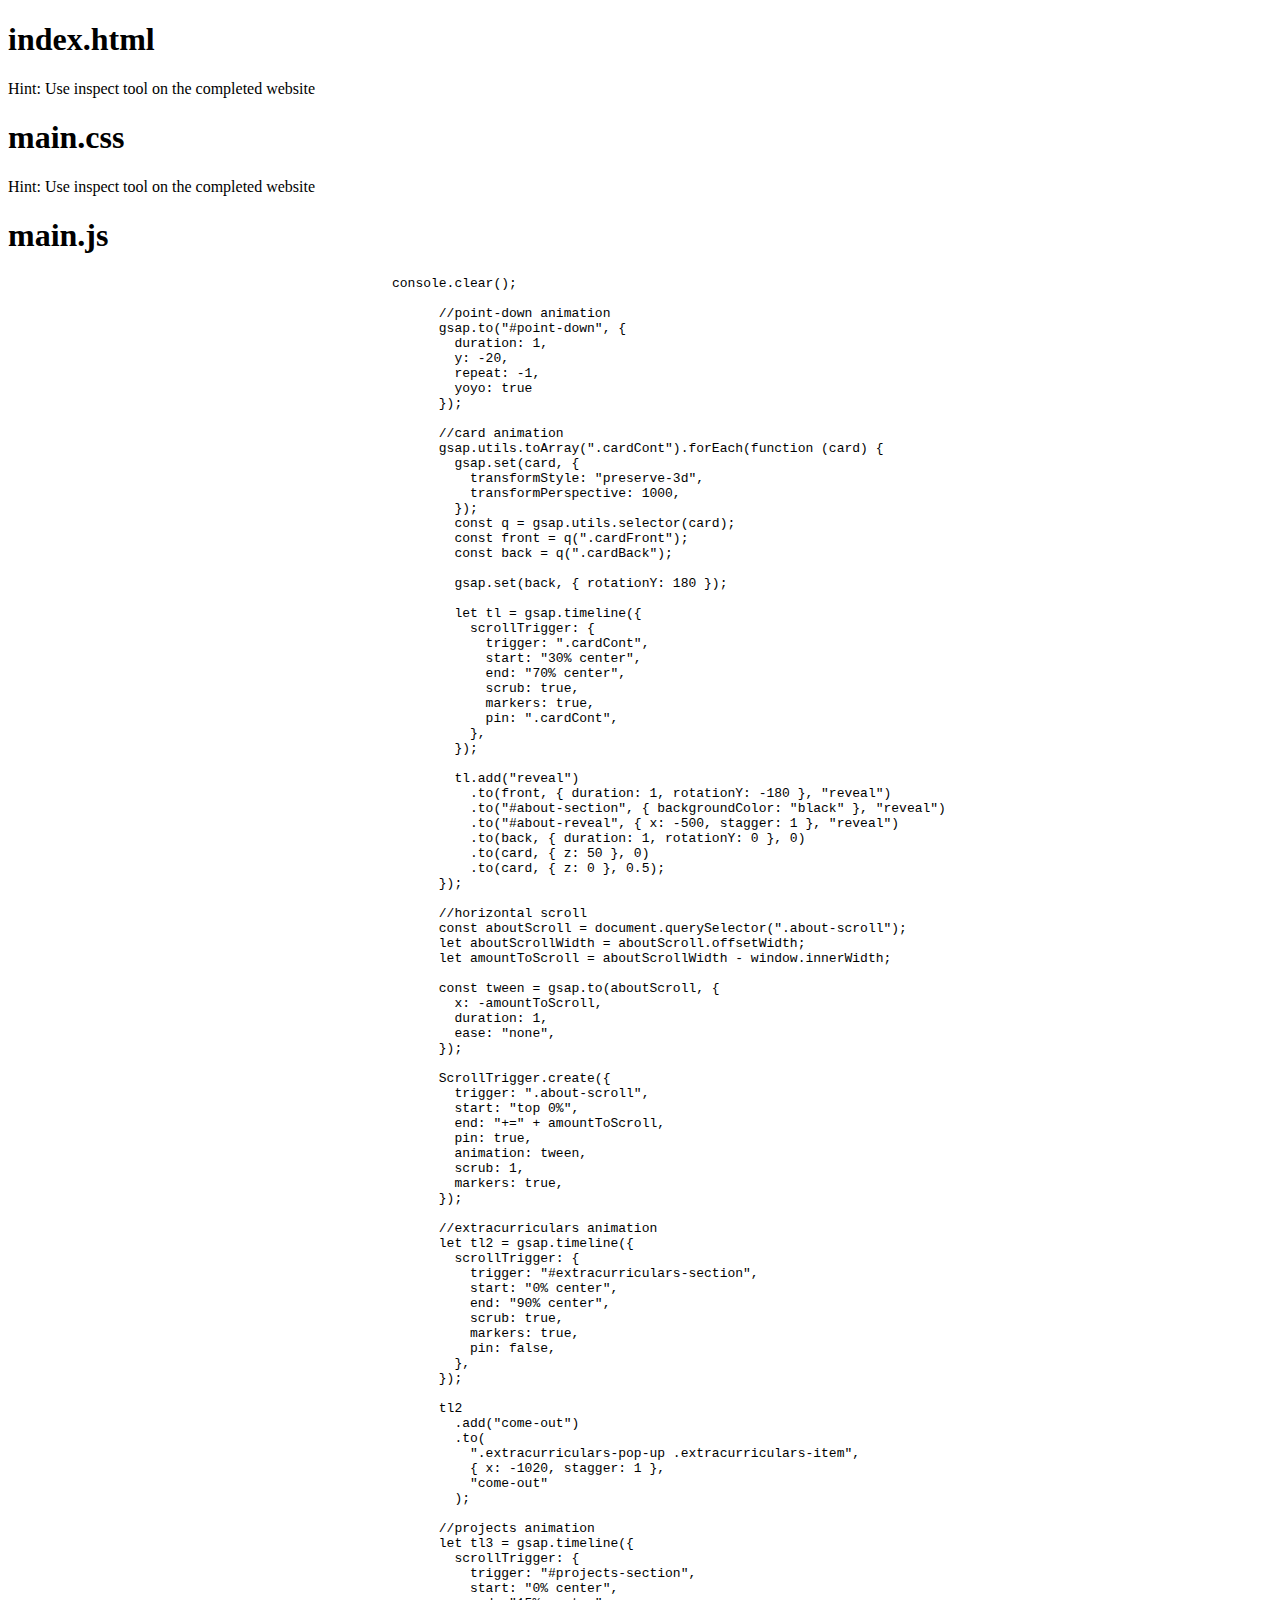
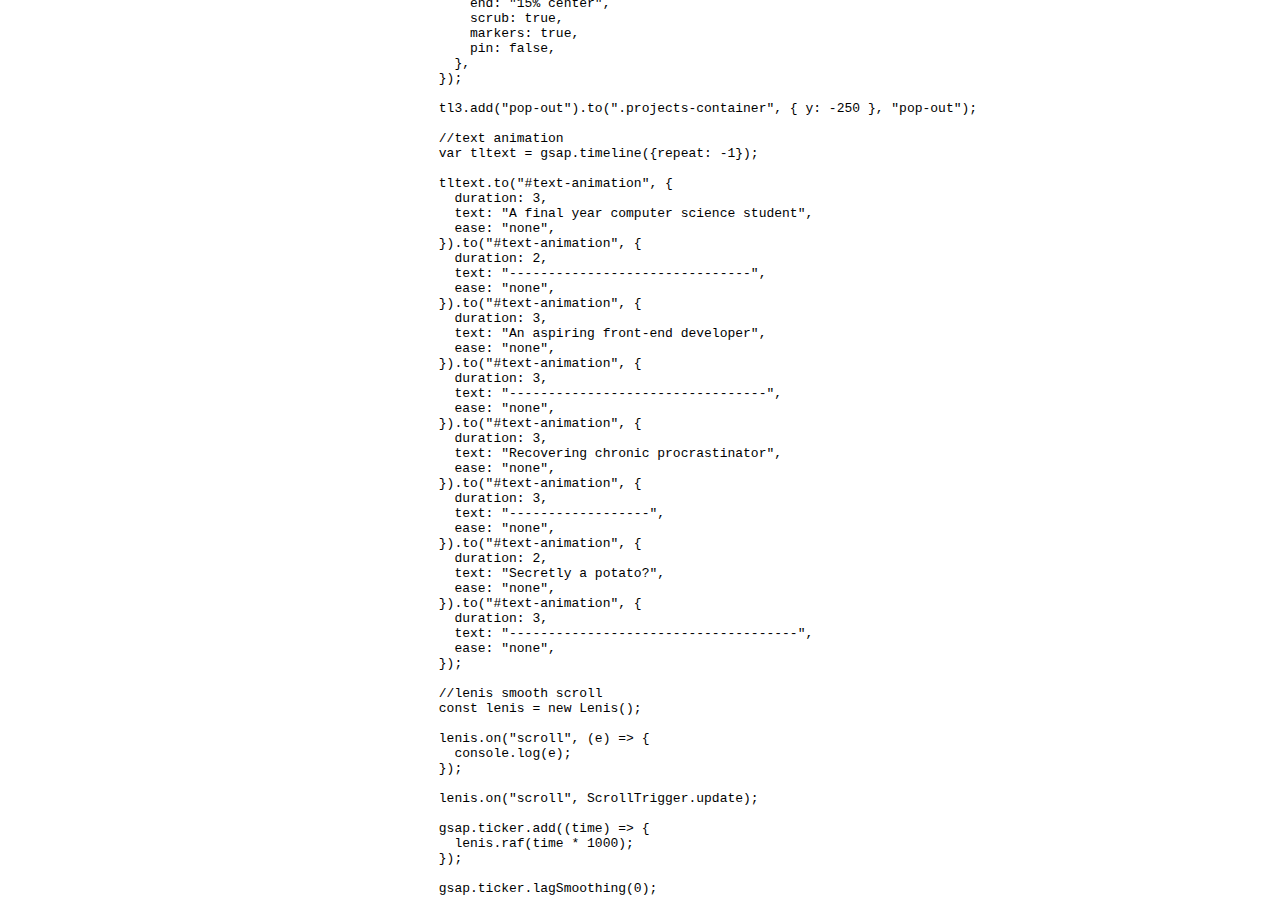
<file: cheatsheet.html>
<!DOCTYPE html>
<!--[if lt IE 7]>      <html class="no-js lt-ie9 lt-ie8 lt-ie7"> <![endif]-->
<!--[if IE 7]>         <html class="no-js lt-ie9 lt-ie8"> <![endif]-->
<!--[if IE 8]>         <html class="no-js lt-ie9"> <![endif]-->
<!--[if gt IE 8]>      <html class="no-js"> <!--<![endif]-->
<html>
  <head>
    <meta charset="utf-8" />
    <meta http-equiv="X-UA-Compatible" content="IE=edge" />
    <title></title>
    <meta name="description" content="" />
    <meta name="viewport" content="width=device-width, initial-scale=1" />
    <link rel="stylesheet" href="" />
  </head>
  <body>
    <!--[if lt IE 7]>
      <p class="browsehappy">
        You are using an <strong>outdated</strong> browser. Please
        <a href="#">upgrade your browser</a> to improve your experience.
      </p>
    <![endif]-->

    <h1>index.html</h1>
    <p>Hint: Use inspect tool on the completed website</p>

    <h1>main.css</h1>
    <p>Hint: Use inspect tool on the completed website</p>

    <h1>main.js</h1>
    <pre style="padding-left: 30vw;">console.clear();

      //point-down animation
      gsap.to("#point-down", {
        duration: 1,
        y: -20,
        repeat: -1,
        yoyo: true
      });
      
      //card animation
      gsap.utils.toArray(".cardCont").forEach(function (card) {
        gsap.set(card, {
          transformStyle: "preserve-3d",
          transformPerspective: 1000,
        });
        const q = gsap.utils.selector(card);
        const front = q(".cardFront");
        const back = q(".cardBack");
      
        gsap.set(back, { rotationY: 180 });
      
        let tl = gsap.timeline({
          scrollTrigger: {
            trigger: ".cardCont",
            start: "30% center",
            end: "70% center",
            scrub: true,
            markers: true,
            pin: ".cardCont",
          },
        });
      
        tl.add("reveal")
          .to(front, { duration: 1, rotationY: -180 }, "reveal")
          .to("#about-section", { backgroundColor: "black" }, "reveal")
          .to("#about-reveal", { x: -500, stagger: 1 }, "reveal")
          .to(back, { duration: 1, rotationY: 0 }, 0)
          .to(card, { z: 50 }, 0)
          .to(card, { z: 0 }, 0.5);
      });
      
      //horizontal scroll
      const aboutScroll = document.querySelector(".about-scroll");
      let aboutScrollWidth = aboutScroll.offsetWidth;
      let amountToScroll = aboutScrollWidth - window.innerWidth;
      
      const tween = gsap.to(aboutScroll, {
        x: -amountToScroll,
        duration: 1,
        ease: "none",
      });
      
      ScrollTrigger.create({
        trigger: ".about-scroll",
        start: "top 0%",
        end: "+=" + amountToScroll,
        pin: true,
        animation: tween,
        scrub: 1,
        markers: true,
      });
      
      //extracurriculars animation
      let tl2 = gsap.timeline({
        scrollTrigger: {
          trigger: "#extracurriculars-section",
          start: "0% center",
          end: "90% center",
          scrub: true,
          markers: true,
          pin: false,
        },
      });
      
      tl2
        .add("come-out")
        .to(
          ".extracurriculars-pop-up .extracurriculars-item",
          { x: -1020, stagger: 1 },
          "come-out"
        );
      
      //projects animation
      let tl3 = gsap.timeline({
        scrollTrigger: {
          trigger: "#projects-section",
          start: "0% center",
          end: "15% center",
          scrub: true,
          markers: true,
          pin: false,
        },
      });
      
      tl3.add("pop-out").to(".projects-container", { y: -250 }, "pop-out");
      
      //text animation
      var tltext = gsap.timeline({repeat: -1});
      
      tltext.to("#text-animation", {
        duration: 3,
        text: "A final year computer science student",
        ease: "none",
      }).to("#text-animation", {
        duration: 2,
        text: "-------------------------------",
        ease: "none",
      }).to("#text-animation", {
        duration: 3,
        text: "An aspiring front-end developer",
        ease: "none",
      }).to("#text-animation", {
        duration: 3,
        text: "---------------------------------",
        ease: "none",
      }).to("#text-animation", {
        duration: 3,
        text: "Recovering chronic procrastinator",
        ease: "none",
      }).to("#text-animation", {
        duration: 3,
        text: "------------------",
        ease: "none",
      }).to("#text-animation", {
        duration: 2,
        text: "Secretly a potato?",
        ease: "none",
      }).to("#text-animation", {
        duration: 3,
        text: "-------------------------------------",
        ease: "none",
      });
      
      //lenis smooth scroll
      const lenis = new Lenis();
      
      lenis.on("scroll", (e) => {
        console.log(e);
      });
      
      lenis.on("scroll", ScrollTrigger.update);
      
      gsap.ticker.add((time) => {
        lenis.raf(time * 1000);
      });
      
      gsap.ticker.lagSmoothing(0);
      </pre>

    <script src="" async defer></script>
  </body>
</html>
</file>
